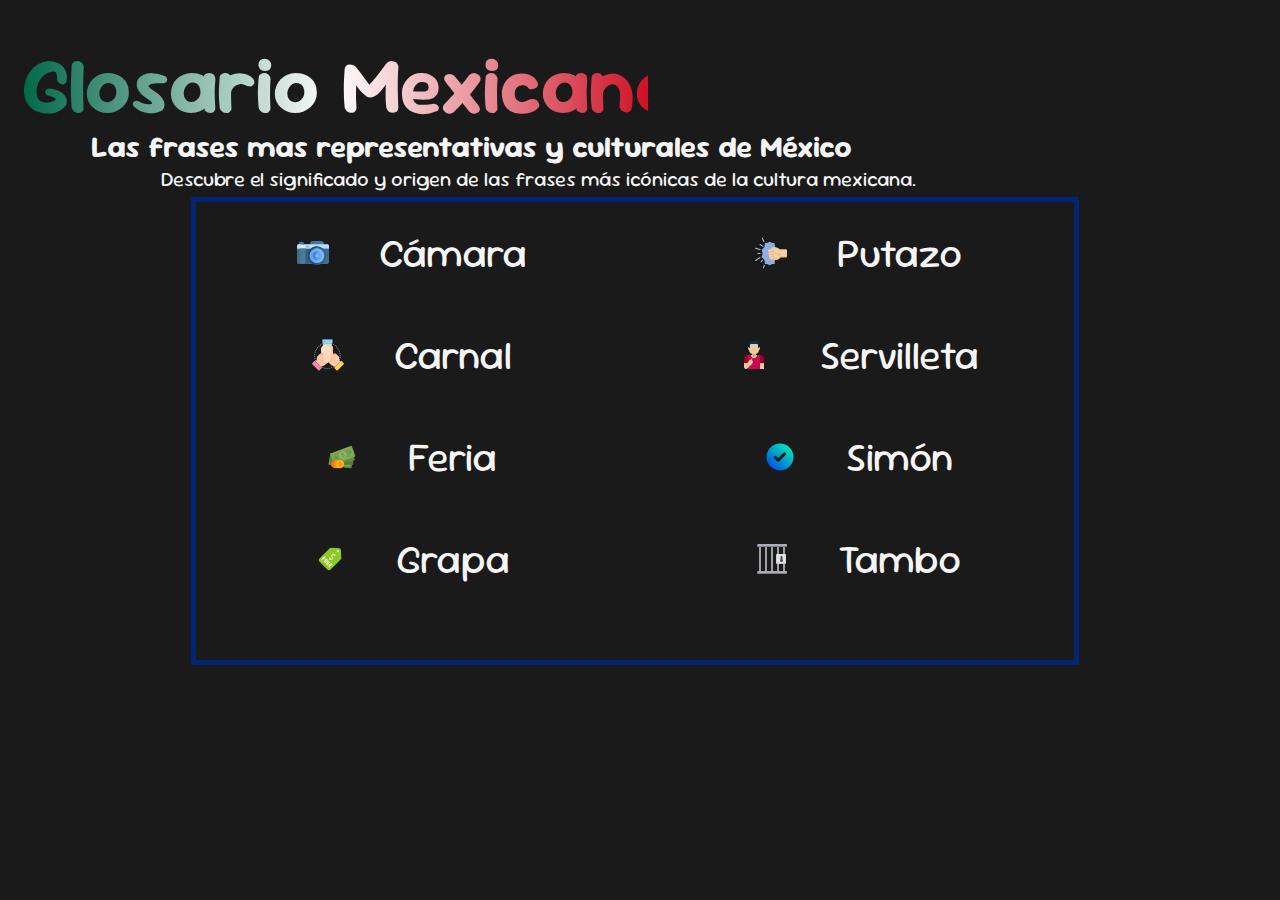
<file: index.html>
<!DOCTYPE html>
<html lang="en">
<head>
    <meta charset="UTF-8">
    <meta name="viewport" content="width=device-width, initial-scale=1.0">
    <link rel="stylesheet" href="./css/style.css">
    <title>Glosario Mexicano</title>
</head>
<body>
    <div class="information">
        <h1 class="title">Glosario Mexicano</h1>
        <h2 class="subtitle">Las frases mas representativas y culturales de México</h2>
        <p class="description">Descubre el significado y origen de las frases más icónicas de la cultura mexicana.</p>
        </div>

    <div class="glossary">
        <section class="item">
            <img src="./img/camara.png" alt="Cámara">
            <a href="./html/camara.html">Cámara</a> 
        </section>
        <section class="item">
            <img src="./img/carnal.png" alt="Amigo">
            <a href="./html/carnal.html">Carnal</a>
        </section>
        <section class="item">
            <img src="./img/dinero.png" alt="Dinero">
            <a href="./html/feria.html">Feria</a>
        </section>
        <section class="item">
            <img src="./img/grapa.png" alt="Gratis">
            <a href="./html/grapa.html">Grapa</a>
        </section>
        <section class="item">
            <img src="./img/golpe.png" alt="Golpe">
            <a href="./html/putazo.html">Putazo</a>
        </section>
        <section class="item">
            <img src="./img/servilleta.png" alt="Persona reflejandose en el espejo">
            <a href="./html/servilleta.html">Servilleta</a>
        </section>
        <section class="item">
            <img src="./img//simon.png" alt="Correcto">
            <a href="./html/simon.html">Simón</a>
        </section>
        <section class="item">
            <img src="./img/tambo.png" alt="Celda">
            <a href="./html/tambo.html">Tambo</a>
        </section>
    </div>
</body>
</html>
</file>
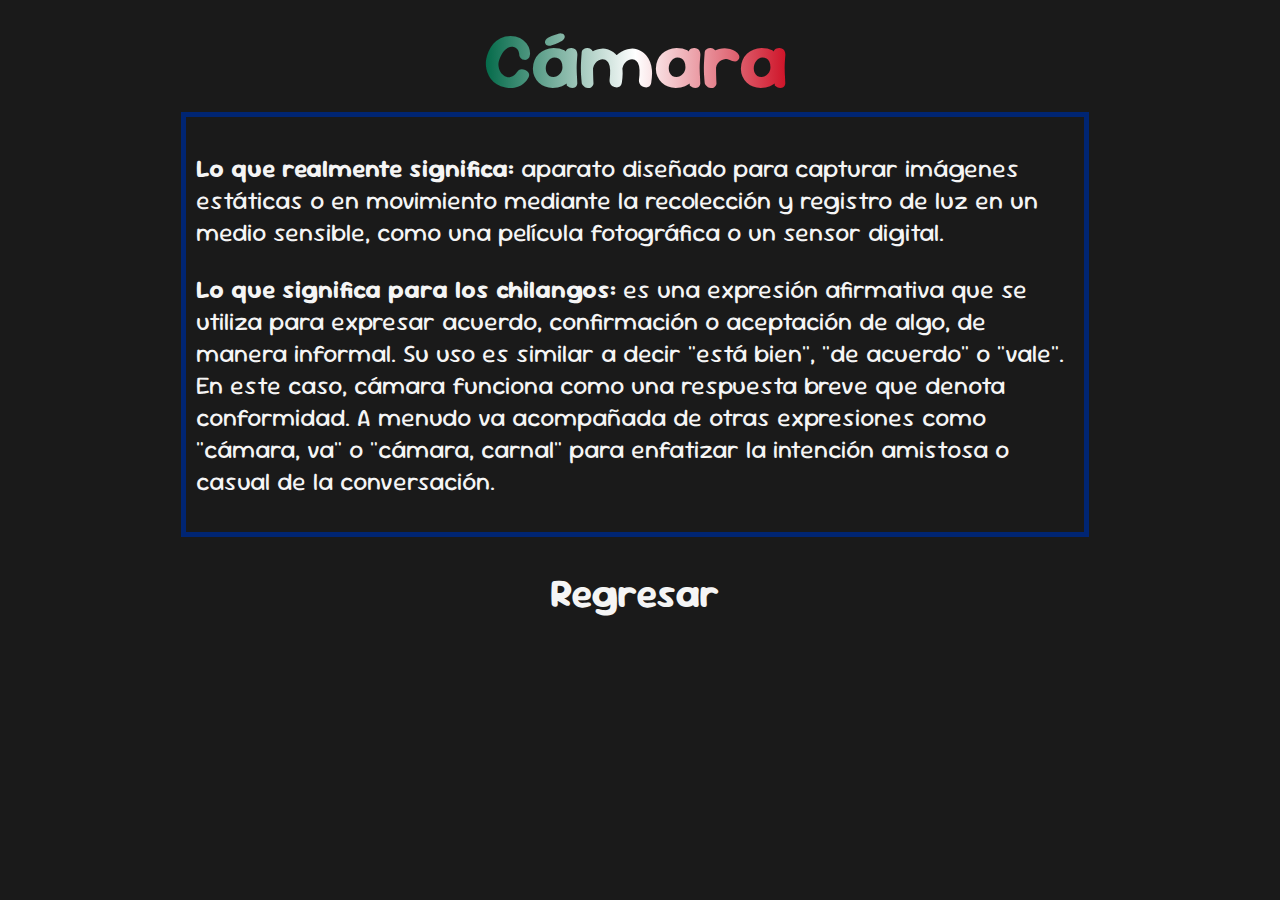
<file: html/camara.html>
<!DOCTYPE html>
<html lang="en">
<head>
    <meta charset="UTF-8">
    <meta name="viewport" content="width=device-width, initial-scale=1.0">
    <link rel="stylesheet" href="../css/stylehtmls.css">
    <title>Definición</title>
</head>
<body>
    <h1 class="title">Cámara</h1>
    <section class="information">
        <p class="meaning">
            <b>Lo que realmente significa: </b> aparato diseñado para capturar imágenes estáticas o en movimiento mediante la recolección y registro de luz en un medio sensible, como una película fotográfica o un sensor digital.
        </p>
        <p class="meaning">
            <b>Lo que significa para los chilangos:</b> es una expresión afirmativa que se utiliza para expresar acuerdo, confirmación o aceptación de algo, de manera informal. Su uso es similar a decir "está bien", "de acuerdo" o "vale". En este caso, cámara funciona como una respuesta breve que denota conformidad. A menudo va acompañada de otras expresiones como "cámara, va" o "cámara, carnal" para enfatizar la intención amistosa o casual de la conversación.
        </p>
    </section>
    <a href="../index.html" class="back">Regresar</a>
</body>
</html>
</file>
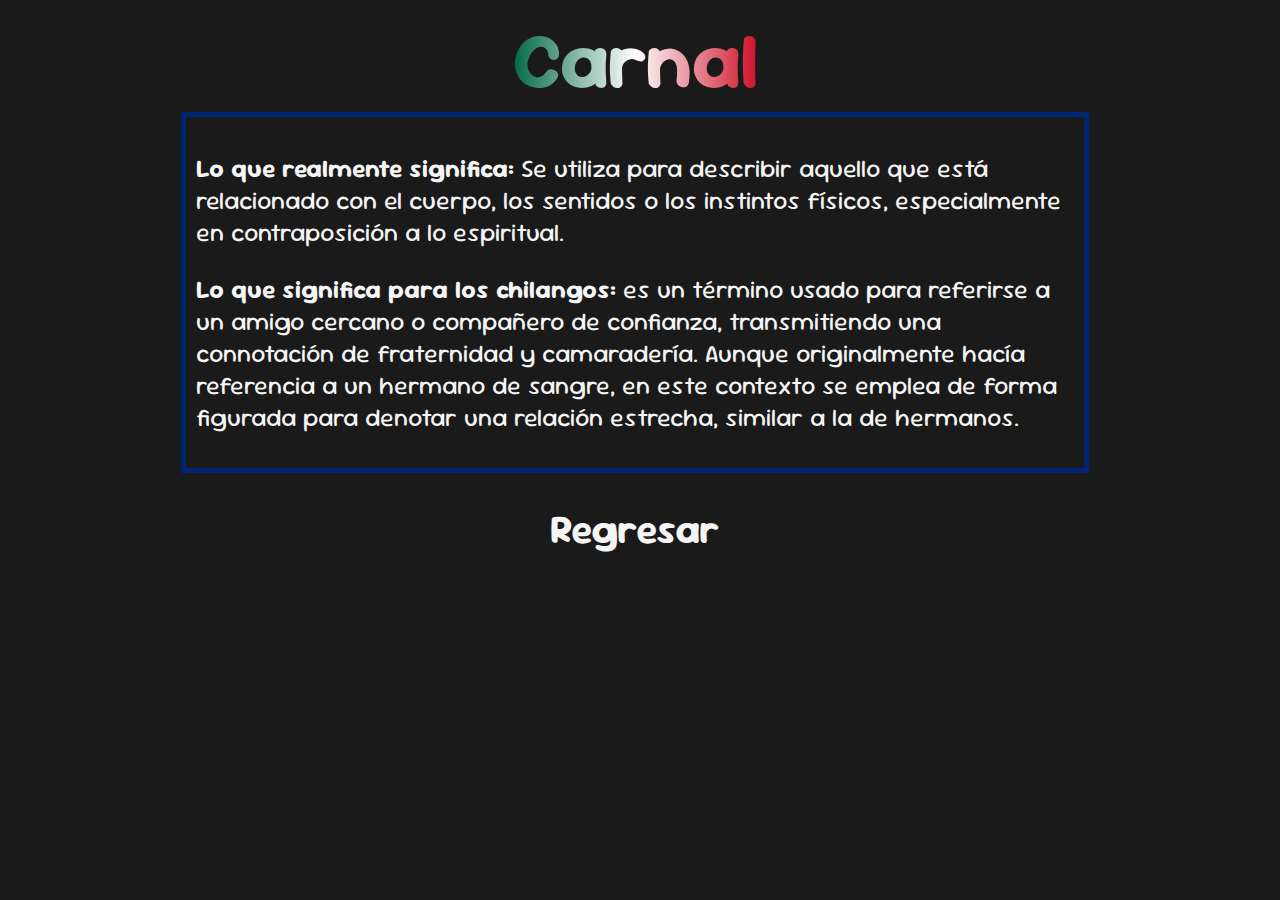
<file: html/carnal.html>
<!DOCTYPE html>
<html lang="en">
<head>
    <meta charset="UTF-8">
    <meta name="viewport" content="width=device-width, initial-scale=1.0">
    <link rel="stylesheet" href="../css/stylehtmls.css">
    <title>Definición</title>
</head>
<body>
    <h1 class="title">Carnal</h1>
    <section class="information">
        <p class="meaning">
            <b>Lo que realmente significa: </b> Se utiliza para describir aquello que está relacionado con el cuerpo, los sentidos o los instintos físicos, especialmente en contraposición a lo espiritual.
        </p>
        <p class="meaning">
            <b>Lo que significa para los chilangos:</b> es un término usado para referirse a un amigo cercano o compañero de confianza, transmitiendo una connotación de fraternidad y camaradería. Aunque originalmente hacía referencia a un hermano de sangre, en este contexto se emplea de forma figurada para denotar una relación estrecha, similar a la de hermanos.
    </section>
    <a href="../index.html" class="back">Regresar</a>
</body>
</html>
</file>
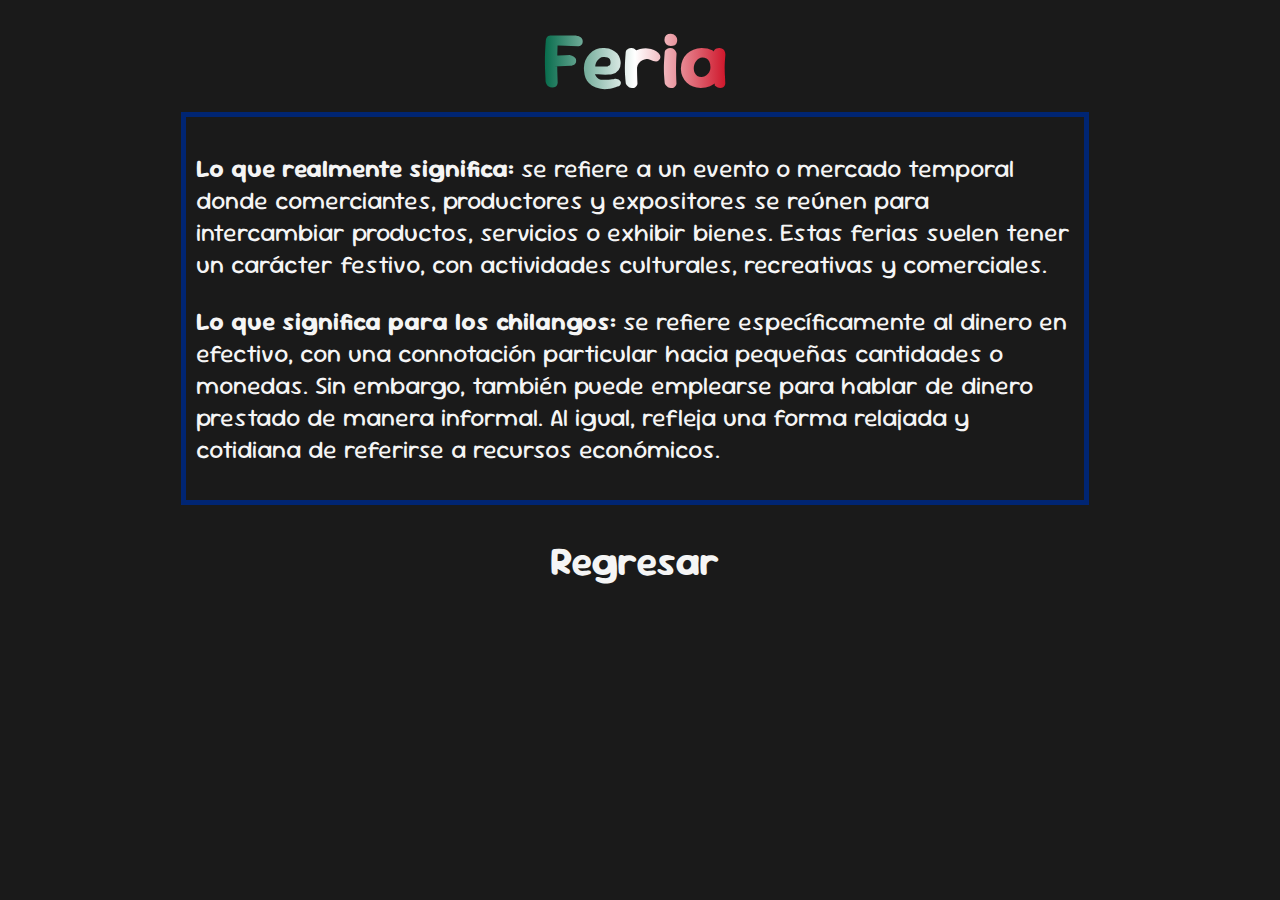
<file: html/feria.html>
<!DOCTYPE html>
<html lang="en">
<head>
    <meta charset="UTF-8">
    <meta name="viewport" content="width=device-width, initial-scale=1.0">
    <link rel="stylesheet" href="../css/stylehtmls.css">
    <title>Definición</title>
</head>
<body>
    <h1 class="title">Feria</h1>
    <section class="information">
        <p class="meaning">
            <b>Lo que realmente significa: </b> se refiere a un evento o mercado temporal donde comerciantes, productores y expositores se reúnen para intercambiar productos, servicios o exhibir bienes. Estas ferias suelen tener un carácter festivo, con actividades culturales, recreativas y comerciales.
        </p>
        <p class="meaning">
            <b>Lo que significa para los chilangos:</b> se refiere específicamente al dinero en efectivo, con una connotación particular hacia pequeñas cantidades o monedas. Sin embargo, también puede emplearse para hablar de dinero prestado de manera informal. Al igual, refleja una forma relajada y cotidiana de referirse a recursos económicos.
        </p>
    </section>
    <a href="../index.html" class="back">Regresar</a>
</body>
</html>
</file>
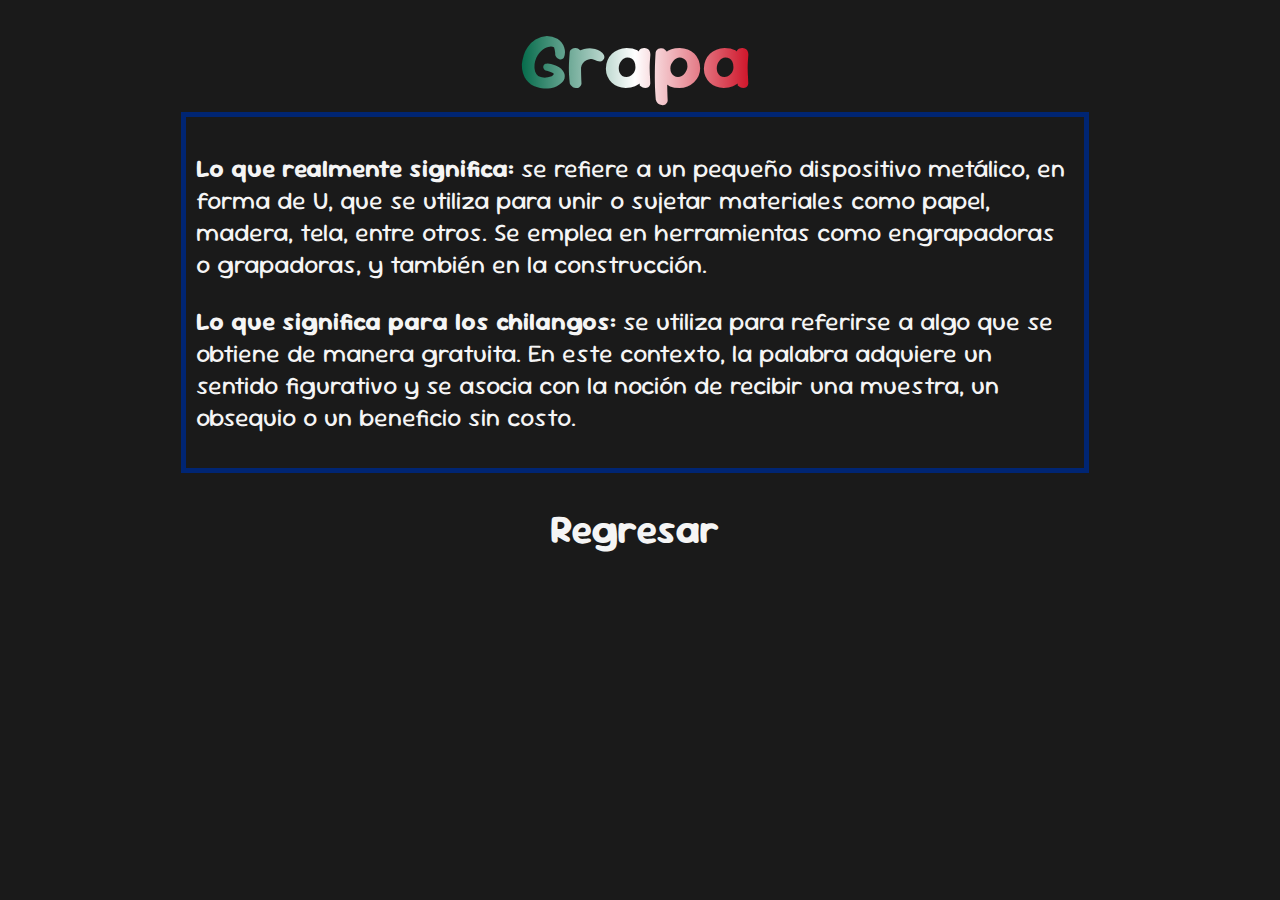
<file: html/grapa.html>
<!DOCTYPE html>
<html lang="en">
<head>
    <meta charset="UTF-8">
    <meta name="viewport" content="width=device-width, initial-scale=1.0">
    <link rel="stylesheet" href="../css/stylehtmls.css">
    <title>Definición</title>
</head>
<body>
    <h1 class="title">Grapa</h1>
    <section class="information">
        <p class="meaning">
            <b>Lo que realmente significa: </b> se refiere a un pequeño dispositivo metálico, en forma de U, que se utiliza para unir o sujetar materiales como papel, madera, tela, entre otros. Se emplea en herramientas como engrapadoras o grapadoras, y también en la construcción.
        </p>
        <p class="meaning">
            <b>Lo que significa para los chilangos:</b> se utiliza para referirse a algo que se obtiene de manera gratuita. En este contexto, la palabra adquiere un sentido figurativo y se asocia con la noción de recibir una muestra, un obsequio o un beneficio sin costo.
        </p>
    </section>
    <a href="../index.html" class="back">Regresar</a>
</body>
</html>
</file>
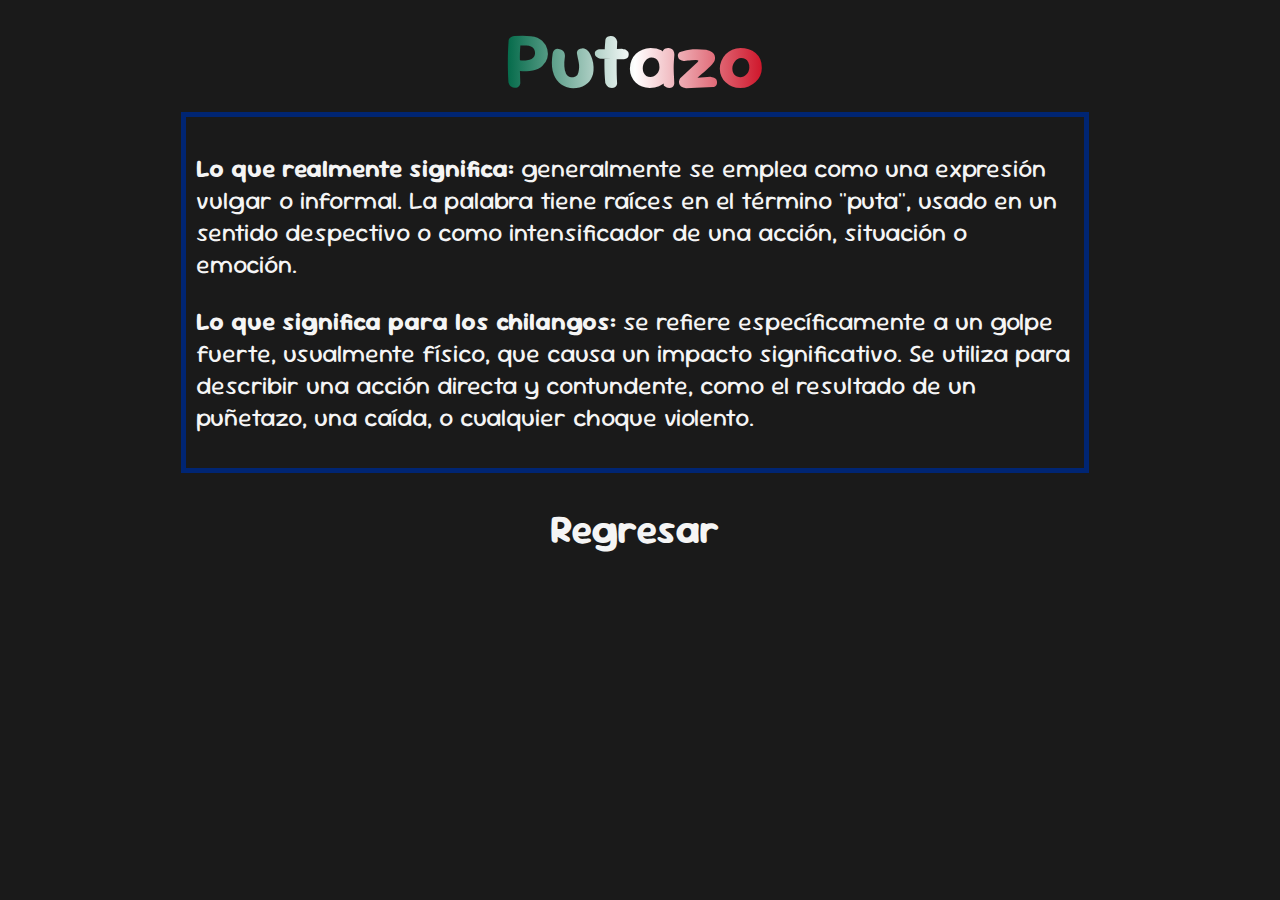
<file: html/putazo.html>
<!DOCTYPE html>
<html lang="en">
<head>
    <meta charset="UTF-8">
    <meta name="viewport" content="width=device-width, initial-scale=1.0">
    <link rel="stylesheet" href="../css/stylehtmls.css">
    <title>Definición</title>
</head>
<body>
    <h1 class="title">Putazo</h1>
    <section class="information">
        <p class="meaning">
            <b>Lo que realmente significa: </b> generalmente se emplea como una expresión vulgar o informal. La palabra tiene raíces en el término "puta", usado en un sentido despectivo o como intensificador de una acción, situación o emoción.
        </p>
        <p class="meaning">
            <b>Lo que significa para los chilangos:</b> se refiere específicamente a un golpe fuerte, usualmente físico, que causa un impacto significativo. Se utiliza para describir una acción directa y contundente, como el resultado de un puñetazo, una caída, o cualquier choque violento.
        </p>
    </section>
    <a href="../index.html" class="back">Regresar</a>
</body>
</html>
</file>
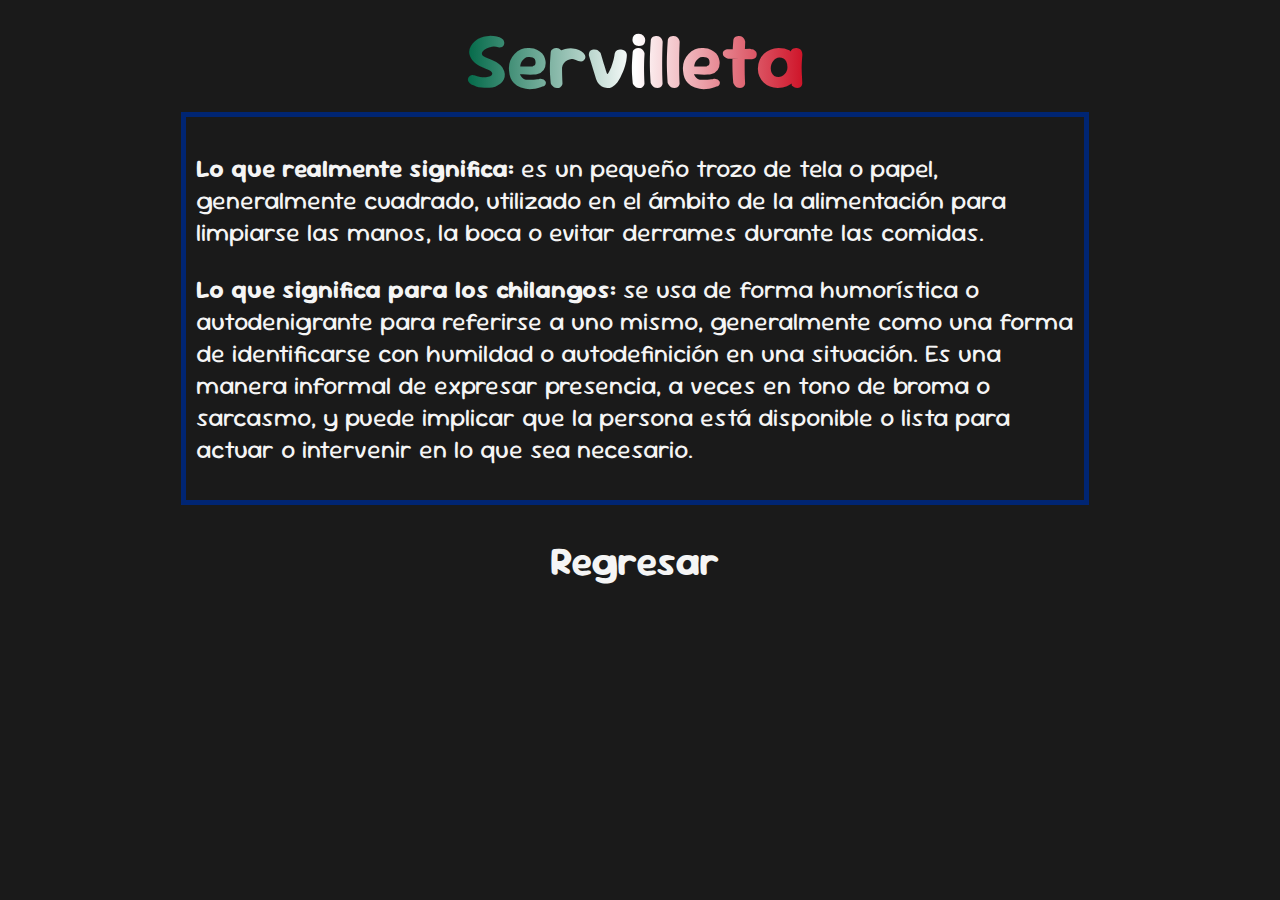
<file: html/servilleta.html>
<!DOCTYPE html>
<html lang="en">
<head>
    <meta charset="UTF-8">
    <meta name="viewport" content="width=device-width, initial-scale=1.0">
    <link rel="stylesheet" href="../css/stylehtmls.css">
    <title>Definición</title>
</head>
<body>
    <h1 class="title">Servilleta</h1>
    <section class="information">
        <p class="meaning">
            <b>Lo que realmente significa: </b> es un pequeño trozo de tela o papel, generalmente cuadrado, utilizado en el ámbito de la alimentación para limpiarse las manos, la boca o evitar derrames durante las comidas.
        </p>
        <p class="meaning">
            <b>Lo que significa para los chilangos:</b> se usa de forma humorística o autodenigrante para referirse a uno mismo, generalmente como una forma de identificarse con humildad o autodefinición en una situación. Es una manera informal de expresar presencia, a veces en tono de broma o sarcasmo, y puede implicar que la persona está disponible o lista para actuar o intervenir en lo que sea necesario.
        </p>
    </section>
    <a href="../index.html" class="back">Regresar</a>
</body>
</html>
</file>
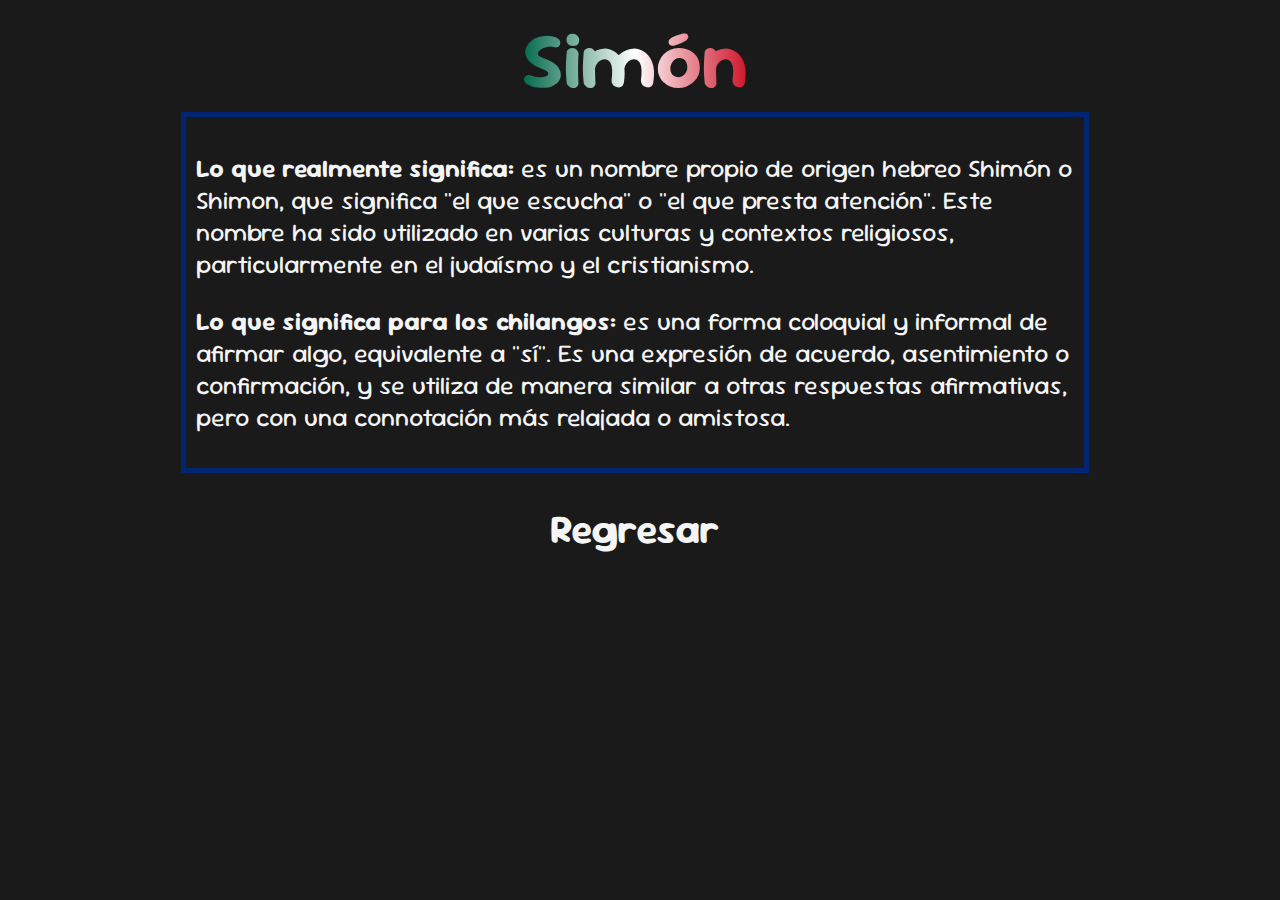
<file: html/simon.html>
<!DOCTYPE html>
<html lang="en">
<head>
    <meta charset="UTF-8">
    <meta name="viewport" content="width=device-width, initial-scale=1.0">
    <link rel="stylesheet" href="../css/stylehtmls.css">
    <title>Definición</title>
</head>
<body>
    <h1 class="title">Simón</h1>
    <section class="information">
        <p class="meaning">
            <b>Lo que realmente significa: </b> es un nombre propio de origen hebreo Shimón o Shimon, que significa "el que escucha" o "el que presta atención". Este nombre ha sido utilizado en varias culturas y contextos religiosos, particularmente en el judaísmo y el cristianismo.
        </p>
        <p class="meaning">
            <b>Lo que significa para los chilangos:</b> es una forma coloquial y informal de afirmar algo, equivalente a "sí". Es una expresión de acuerdo, asentimiento o confirmación, y se utiliza de manera similar a otras respuestas afirmativas, pero con una connotación más relajada o amistosa.
        </p>
    </section>
    <a href="../index.html" class="back">Regresar</a>
</body>
</html>
</file>
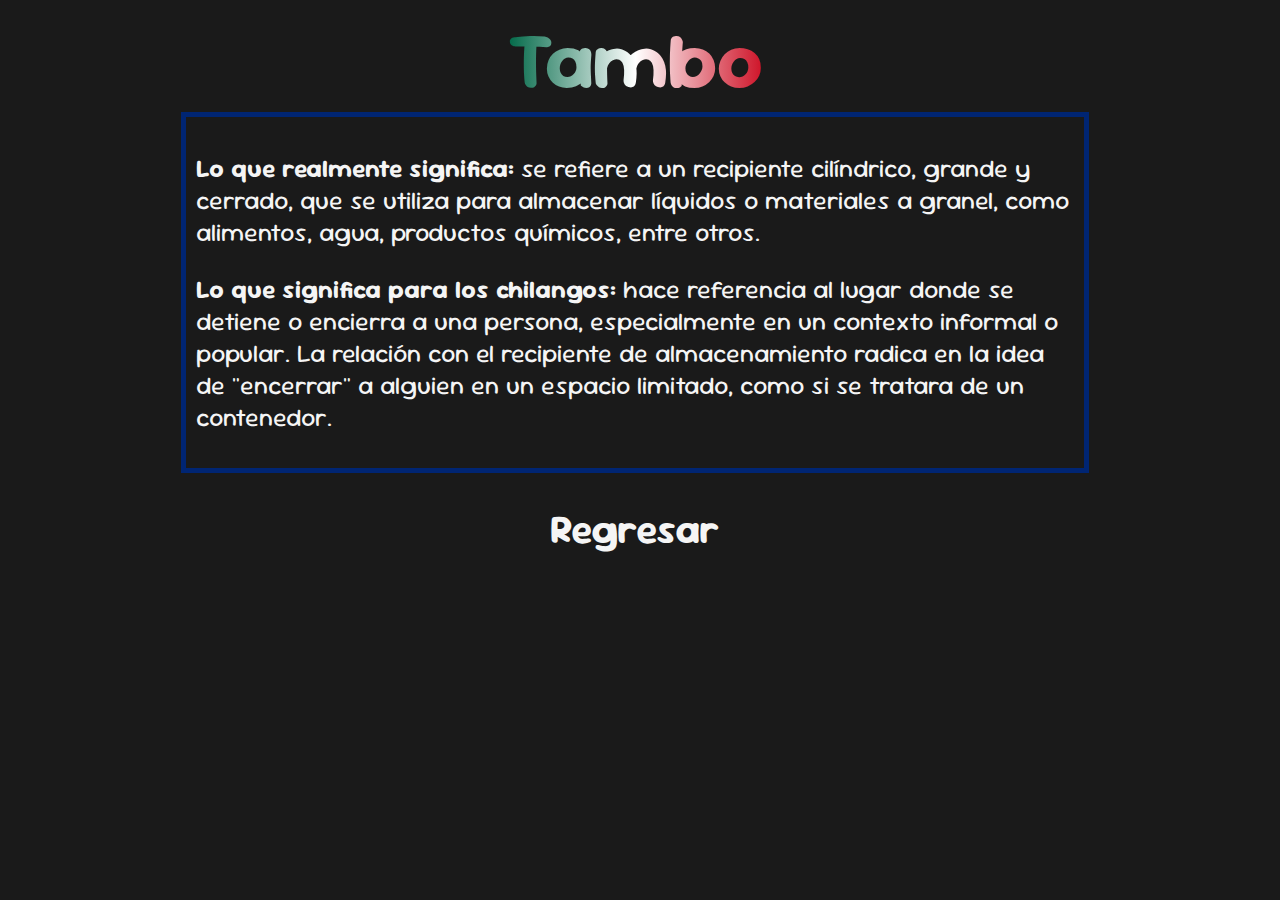
<file: html/tambo.html>
<!DOCTYPE html>
<html lang="en">
<head>
    <meta charset="UTF-8">
    <meta name="viewport" content="width=device-width, initial-scale=1.0">
    <link rel="stylesheet" href="../css/stylehtmls.css">
    <title>Definición</title>
</head>
<body>
    <h1 class="title">Tambo</h1>
    <section class="information">
        <p class="meaning">
            <b>Lo que realmente significa: </b> se refiere a un recipiente cilíndrico, grande y cerrado, que se utiliza para almacenar líquidos o materiales a granel, como alimentos, agua, productos químicos, entre otros.
        </p>
        <p class="meaning">
            <b>Lo que significa para los chilangos:</b> hace referencia al lugar donde se detiene o encierra a una persona, especialmente en un contexto informal o popular. La relación con el recipiente de almacenamiento radica en la idea de "encerrar" a alguien en un espacio limitado, como si se tratara de un contenedor.
        </p>
    </section>
    <a href="../index.html" class="back">Regresar</a>
</body>
</html>
</file>
<file: css/style.css>
@import url('https://fonts.googleapis.com/css2?family=Sour+Gummy:ital,wght@0,100..900;1,100..900&display=swap');
body{
    width: 98%;
    height: 100%;
    display: flex;
    flex-direction: column;
    justify-content: center;
    align-items: center;

    background-color:#1a1a1a;
    font-family: "Sour Gummy", sans-serif;
    color: #f5f5f5;
}
.information{
    font-weight: 50%;    
    width: 100%;
    font-size: 20px;
    margin: 25px 0px 0px 25px;
}
.title{
    background: linear-gradient(to right, #006847, #ffffff, #ce1126);
    background-clip: text;
    -webkit-background-clip: text;
    -webkit-text-fill-color: transparent;
    color: transparent;
    background-size: 50%; 
    background-repeat: no-repeat;
    font-size: 80px;
    margin: 0px;
}
.subtitle{
    margin: -10px 0px 0px 70px;
}
.description{
    margin: 0px 0px 5px 140px;
}
.glossary{
    column-count: 2;
    text-align: center;
    align-content: center;
    border: 5px solid #002573;
    padding: 25px 0px;
    height: 50%;
    width: 70%;
}
.item{
    font-size: 40px;
    display: flex;
    flex-direction: row;
    justify-content: center;
    align-items: center;
    margin: 0px 0px 50px 0px;
    img{
        margin-right: 50px;
    }
    a{
        text-decoration: none;
        cursor:pointer;
        user-select: none;
        color: #f5f5f5;
    }
}
</file>
<file: css/stylehtmls.css>
@import url('https://fonts.googleapis.com/css2?family=Sour+Gummy:ital,wght@0,100..900;1,100..900&display=swap');
body{
    width: 98%;
    height: 100%;
    display: flex;
    flex-direction: column;
    justify-content: center;
    align-items: center;

    background-color:#1a1a1a;
    font-family: "Sour Gummy", sans-serif;
    color: #f5f5f5;
}
.title{
    background: linear-gradient(to right, #006847, #ffffff, #ce1126);
    background-clip: text;
    -webkit-background-clip: text;
    -webkit-text-fill-color: transparent;
    color: transparent;
    background-size: 100%; 
    background-repeat: no-repeat;
    font-size: 80px;
    margin: 0px;
}
.information{
    border: 5px solid #002573;
    height: 50%;
    width: 70%;
    font-size: 25px;
    padding: 10px;
}
.back{
    margin-top: 30px;
    font-size: 40px;
    cursor:pointer;
    font-weight: bold;
    text-decoration: none;
    color: #f5f5f5;
}
</file>
